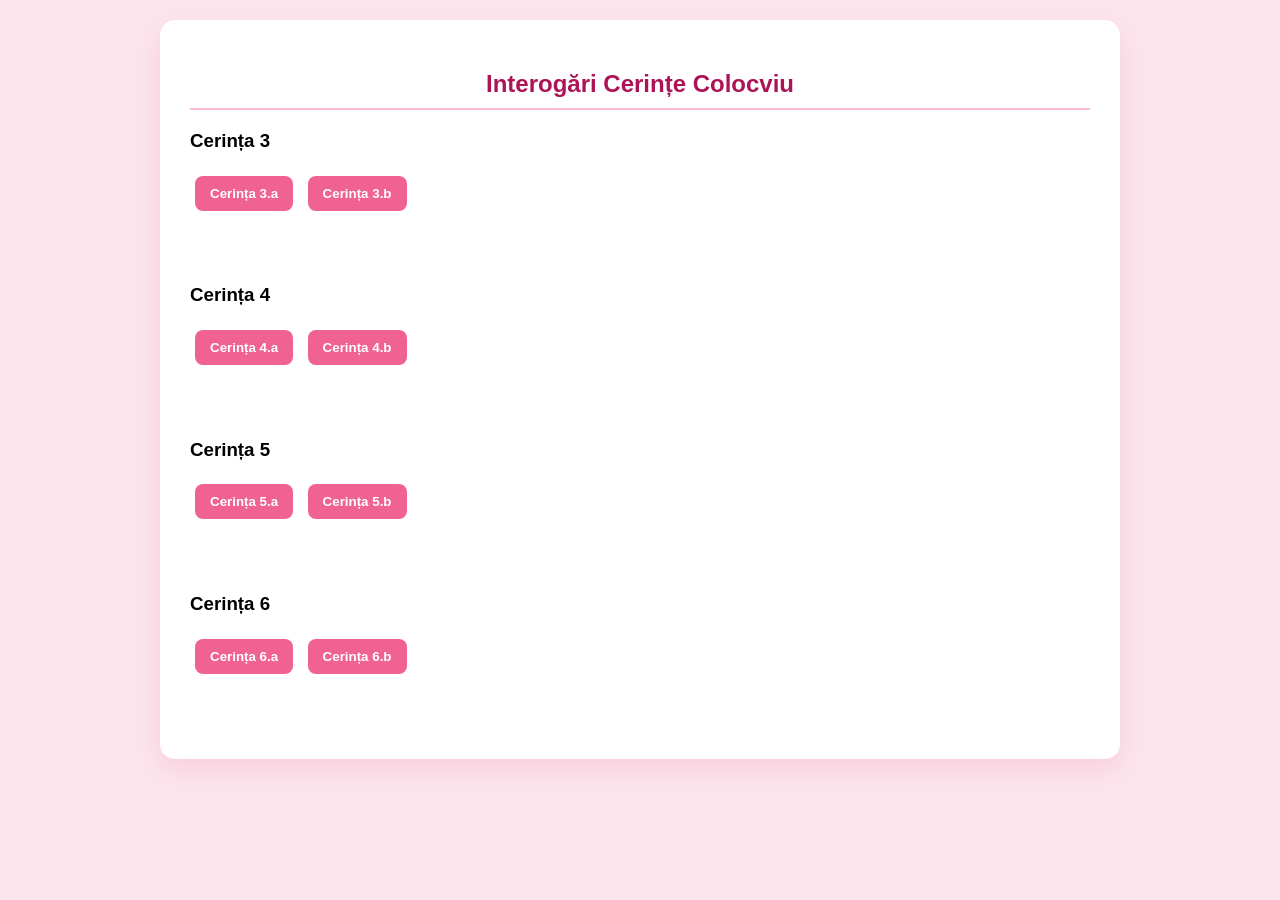
<file: src/main/resources/static/index.html>
<!DOCTYPE html>
<html lang="ro">
<head>
    <meta charset="UTF-8">
    <title>Simulări Examen Auto - Cerințe</title>
    <link rel="stylesheet" href="style.css">
    <script src="script.js" defer></script>
</head>
<body>

<div class="card">
    <h2>Interogări Cerințe Colocviu</h2>

    <div class="section">
        <h3>Cerința 3</h3>
        <div class="button-group">
            <button onclick="callAPI('3a', 'rez3a')">Cerința 3.a</button>
            <button onclick="callAPI('3b', 'rez3b')">Cerința 3.b</button>
        </div>
        <table id="rez3a"></table>
        <table id="rez3b"></table>
    </div>

    <div class="section">
        <h3>Cerința 4</h3>
        <div class="button-group">
            <button onclick="callAPI('4a', 'rez4a')">Cerința 4.a</button>
            <button onclick="callAPI('4b', 'rez4b')">Cerința 4.b</button>
        </div>
        <table id="rez4a"></table>
        <table id="rez4b"></table>
    </div>

    <div class="section">
        <h3>Cerința 5</h3>
        <div class="button-group">
            <button onclick="callAPI('5a', 'rez5a')">Cerința 5.a</button>
            <button onclick="callAPI('5b', 'rez5b')">Cerința 5.b</button>
        </div>
        <table id="rez5a"></table>
        <table id="rez5b"></table>
    </div>

    <div class="section">
        <h3>Cerința 6</h3>
        <div class="button-group">
            <button onclick="callAPI('6a', 'rez6a')">Cerința 6.a</button>
            <button onclick="callAPI('6b', 'rez6b')">Cerința 6.b</button>
        </div>
        <table id="rez6a"></table>
        <table id="rez6b"></table>
    </div>
</div>

</body>
</html>
</file>
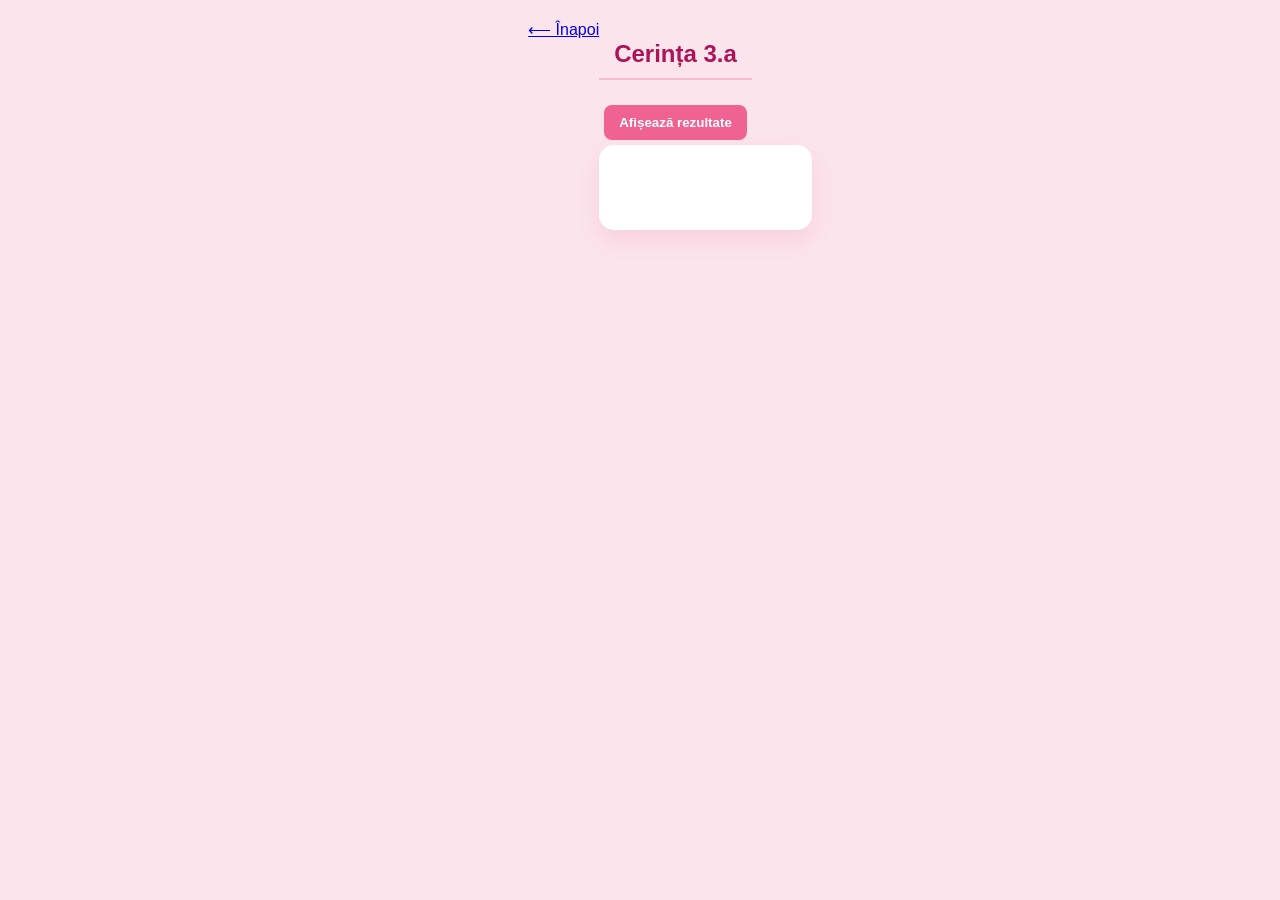
<file: src/main/resources/static/cerinta3a.html>
<!DOCTYPE html>
<html lang="ro">
<head>
    <meta charset="UTF-8">
    <title>Cerința 3.a</title>
    <link rel="stylesheet" href="style.css">
    <script src="script.js"></script>
</head>

<body>

<nav class="navbar">
    <a href="index.html">⟵ Înapoi</a>
</nav>

<div class="container mt-4">
    <h2>Cerința 3.a</h2>

    <button class="btn-rose" onclick="callAPI('cerinte/3a','rez')">Afișează rezultate</button>

    <div class="card p-3 mt-3">
        <table>
            <tbody id="rez"></tbody>
        </table>
    </div>
</div>

</body>
</html>
</file>
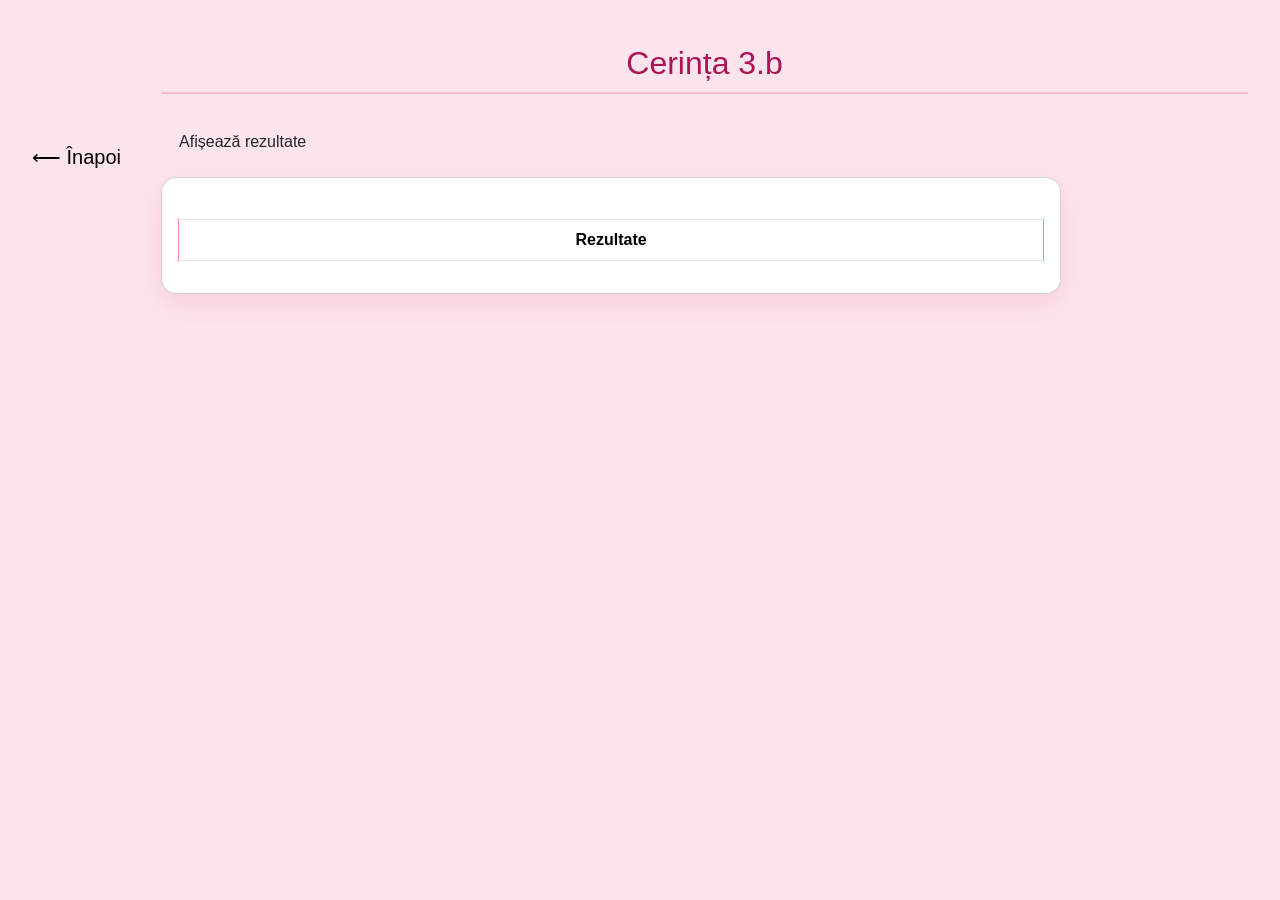
<file: src/main/resources/static/cerinta3b.html>
<!DOCTYPE html> <html lang="ro">
<head>
    <meta charset="UTF-8">
    <title>Cerința 3.b</title>
    <link rel="stylesheet" href="https://cdn.jsdelivr.net/npm/bootstrap@5.3.0/dist/css/bootstrap.min.css">
    <link rel="stylesheet" href="style.css">
    <script src="script.js"></script>
</head>
<body>
<nav class="navbar navbar-expand-lg">
    <div class="container-fluid">
        <a class="navbar-brand" href="index.html">⟵ Înapoi</a>
    </div>

</nav>
<div class="container mt-4">
    <h2 class="text-center mb-4">Cerința 3.b</h2>
    <button class="btn btn-rose mb-3" onclick="callAPI('cerinte/3b', 'results')">Afișează rezultate</button>
    <div class="card p-3">
        <table class="table table-bordered"> <thead><tr><th colspan="5" class="text-center">Rezultate</th></tr></thead>
            <tbody id="results"></tbody>
        </table>
    </div>
</div>
</body>
</html>
</file>
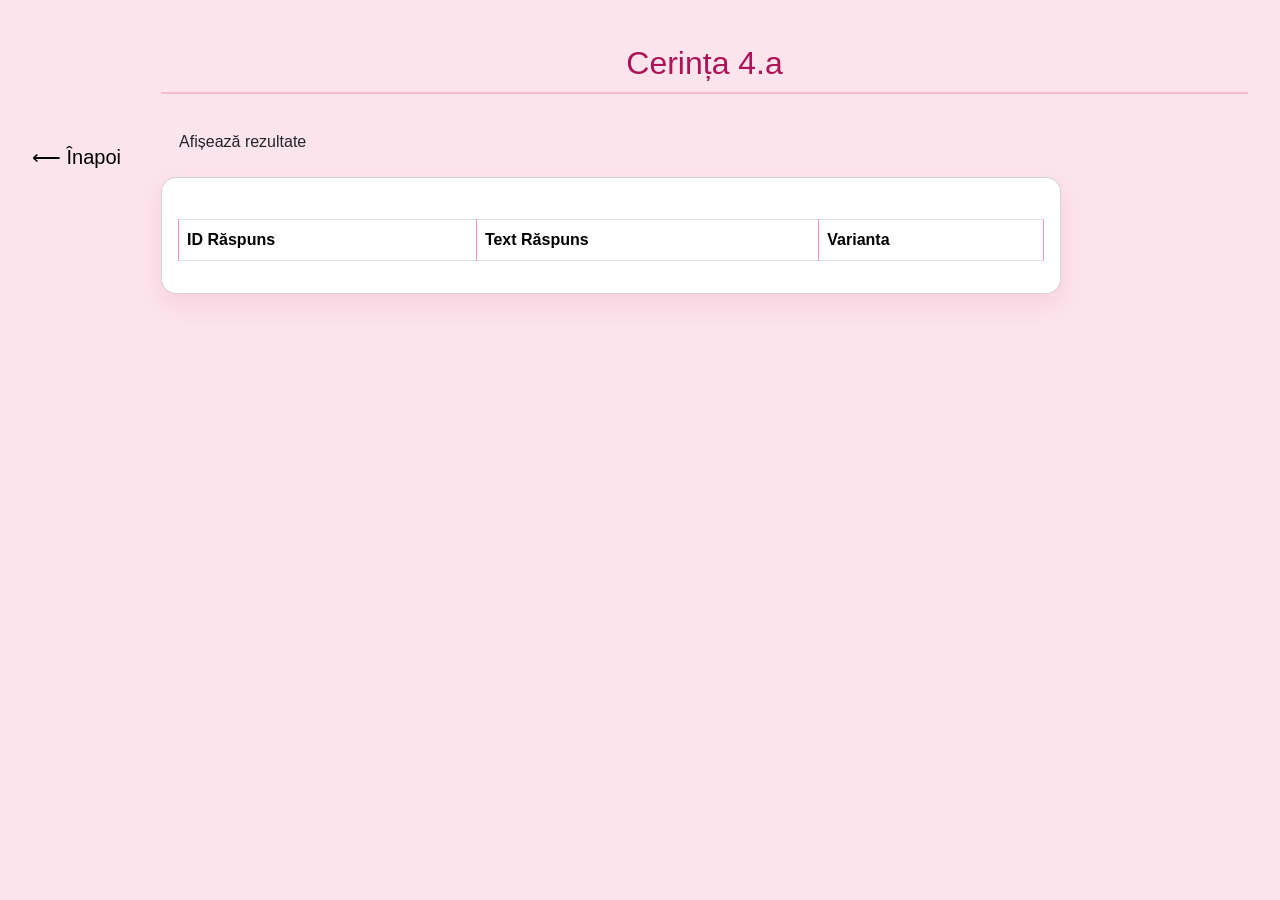
<file: src/main/resources/static/cerinta4a.html>
<!DOCTYPE html>
<html lang="ro">
<head>
    <meta charset="UTF-8">
    <title>Cerința 4.a</title>
    <link rel="stylesheet" href="https://cdn.jsdelivr.net/npm/bootstrap@5.3.0/dist/css/bootstrap.min.css">
    <link rel="stylesheet" href="style.css">
    <script src="script.js"></script>
</head>
<body>

<nav class="navbar navbar-expand-lg">
    <div class="container-fluid">
        <a class="navbar-brand" href="index.html">⟵ Înapoi</a>
    </div>
</nav>

<div class="container mt-4">
    <h2 class="text-center mb-4">Cerința 4.a</h2>

    <button class="btn btn-rose mb-3" onclick="callAPI('cerinte/4a', 'results')">Afișează rezultate</button>

    <div class="card p-3">
        <table class="table table-bordered">
            <thead>
            <tr><th>ID Răspuns</th><th>Text Răspuns</th><th>Varianta</th></tr>
            </thead>
            <tbody id="results"></tbody>
        </table>
    </div>
</div>

</body>
</html>
</file>
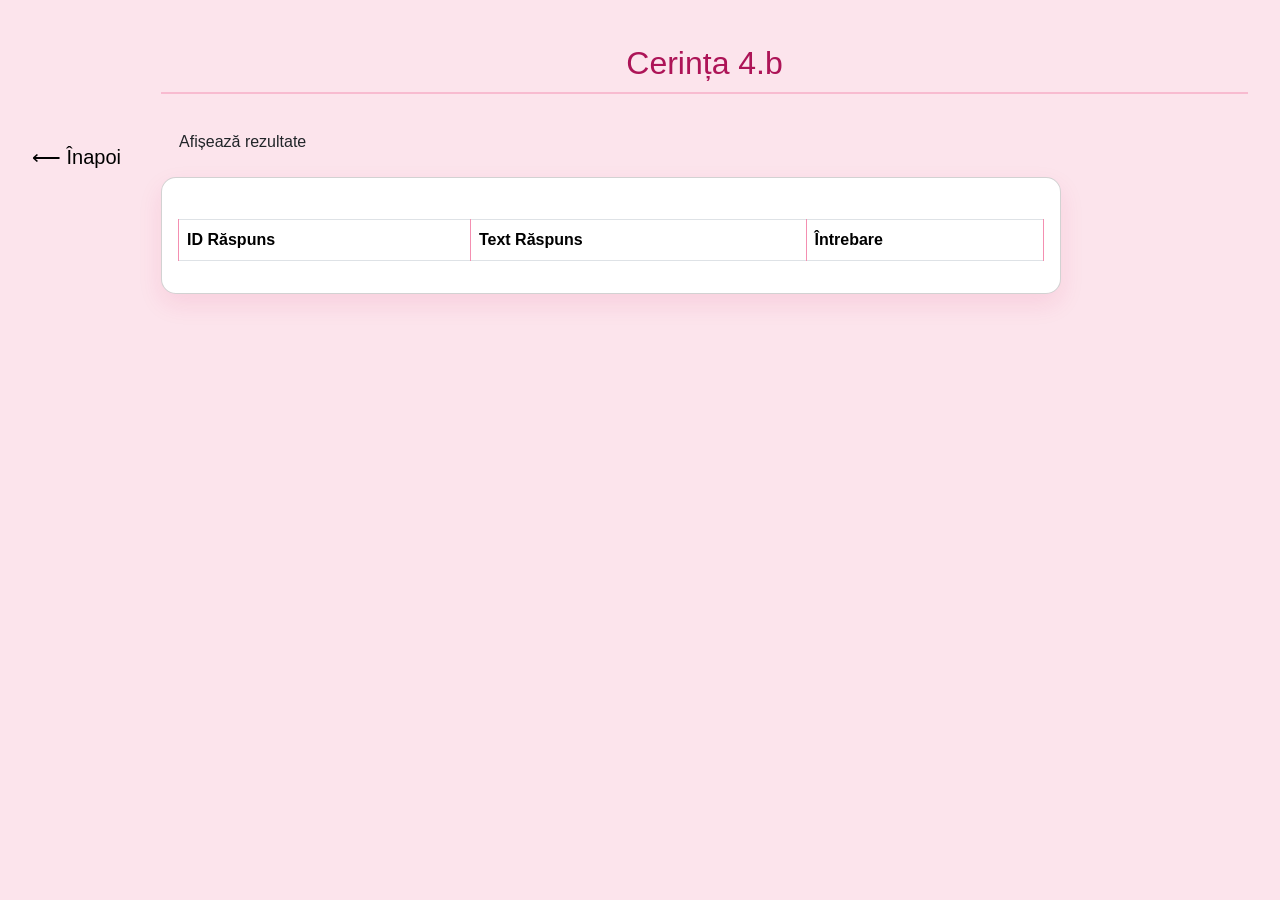
<file: src/main/resources/static/cerinta4b.html>
<!DOCTYPE html>
<html lang="ro">
<head>
    <meta charset="UTF-8">
    <title>Cerința 4.b</title>
    <link rel="stylesheet" href="https://cdn.jsdelivr.net/npm/bootstrap@5.3.0/dist/css/bootstrap.min.css">
    <link rel="stylesheet" href="style.css">
    <script src="script.js"></script>
</head>
<body>

<nav class="navbar navbar-expand-lg">
    <div class="container-fluid">
        <a class="navbar-brand" href="index.html">⟵ Înapoi</a>
    </div>
</nav>

<div class="container mt-4">
    <h2 class="text-center mb-4">Cerința 4.b</h2>

    <button class="btn btn-rose mb-3" onclick="callAPI('cerinte/4b', 'results')">Afișează rezultate</button>

    <div class="card p-3">
        <table class="table table-bordered">
            <thead>
            <tr><th>ID Răspuns</th><th>Text Răspuns</th><th>Întrebare</th></tr>
            </thead>
            <tbody id="results"></tbody>
        </table>
    </div>
</div>

</body>
</html>
</file>
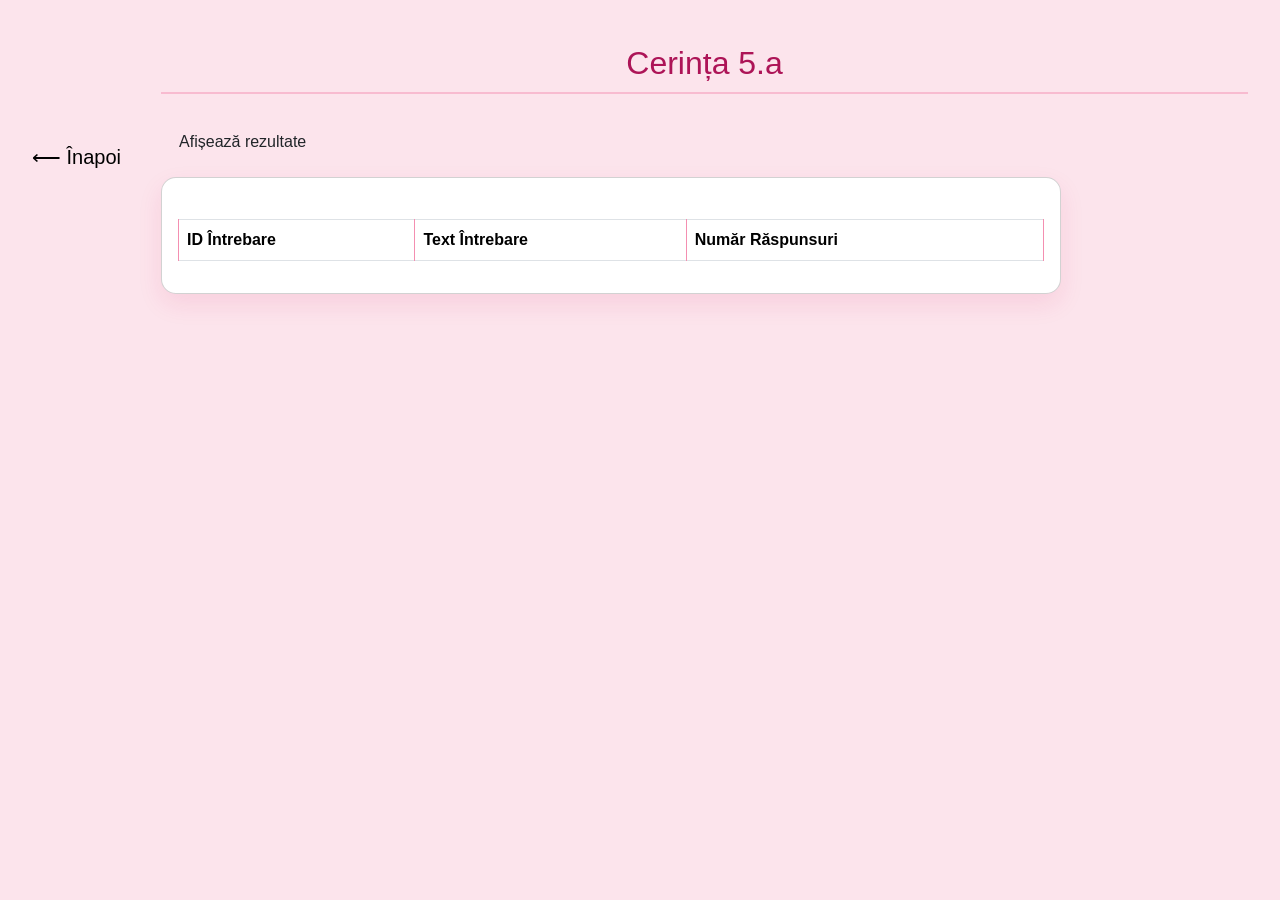
<file: src/main/resources/static/cerinta5a.html>
<!DOCTYPE html>
<html lang="ro">
<head>
    <meta charset="UTF-8">
    <title>Cerința 5.a</title>
    <link rel="stylesheet" href="https://cdn.jsdelivr.net/npm/bootstrap@5.3.0/dist/css/bootstrap.min.css">
    <link rel="stylesheet" href="style.css">
    <script src="script.js"></script>
</head>
<body>

<nav class="navbar navbar-expand-lg">
    <div class="container-fluid">
        <a class="navbar-brand" href="index.html">⟵ Înapoi</a>
    </div>
</nav>

<div class="container mt-4">
    <h2 class="text-center mb-4">Cerința 5.a</h2>

    <button class="btn btn-rose mb-3" onclick="callAPI('cerinte/5a', 'results')">Afișează rezultate</button>

    <div class="card p-3">
        <table class="table table-bordered">
            <thead>
            <tr><th>ID Întrebare</th><th>Text Întrebare</th><th>Număr Răspunsuri</th></tr>
            </thead>
            <tbody id="results"></tbody>
        </table>
    </div>
</div>

</body>
</html>
</file>
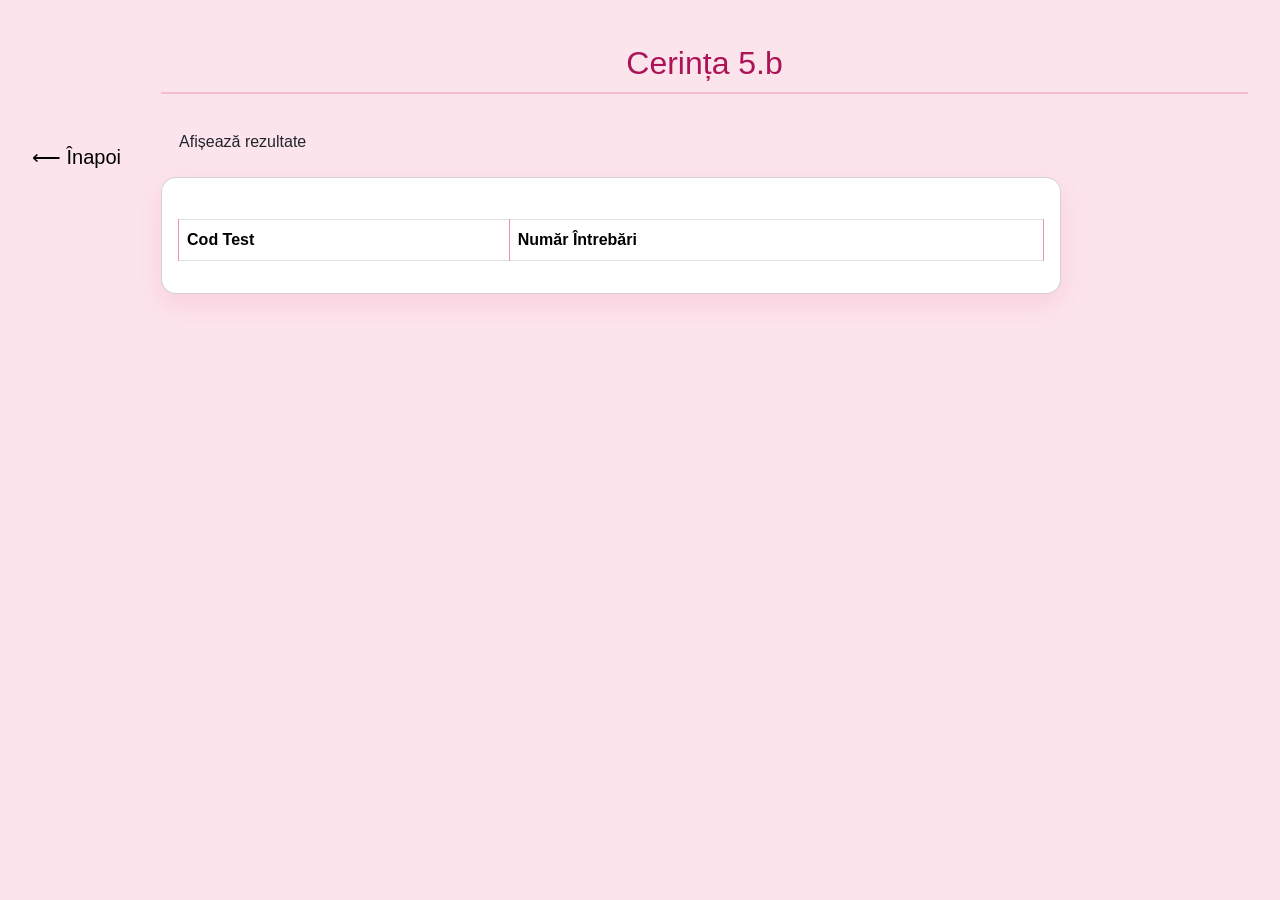
<file: src/main/resources/static/cerinta5b.html>
<!DOCTYPE html>
<html lang="ro">
<head>
    <meta charset="UTF-8">
    <title>Cerința 5.b</title>
    <link rel="stylesheet" href="https://cdn.jsdelivr.net/npm/bootstrap@5.3.0/dist/css/bootstrap.min.css">
    <link rel="stylesheet" href="style.css">
    <script src="script.js"></script>
</head>
<body>

<nav class="navbar navbar-expand-lg">
    <div class="container-fluid">
        <a class="navbar-brand" href="index.html">⟵ Înapoi</a>
    </div>
</nav>

<div class="container mt-4">
    <h2 class="text-center mb-4">Cerința 5.b</h2>

    <button class="btn btn-rose mb-3" onclick="callAPI('cerinte/5b', 'results')">Afișează rezultate</button>

    <div class="card p-3">
        <table class="table table-bordered">
            <thead>
            <tr><th>Cod Test</th><th>Număr Întrebări</th></tr>
            </thead>
            <tbody id="results"></tbody>
        </table>
    </div>
</div>

</body>
</html>
</file>
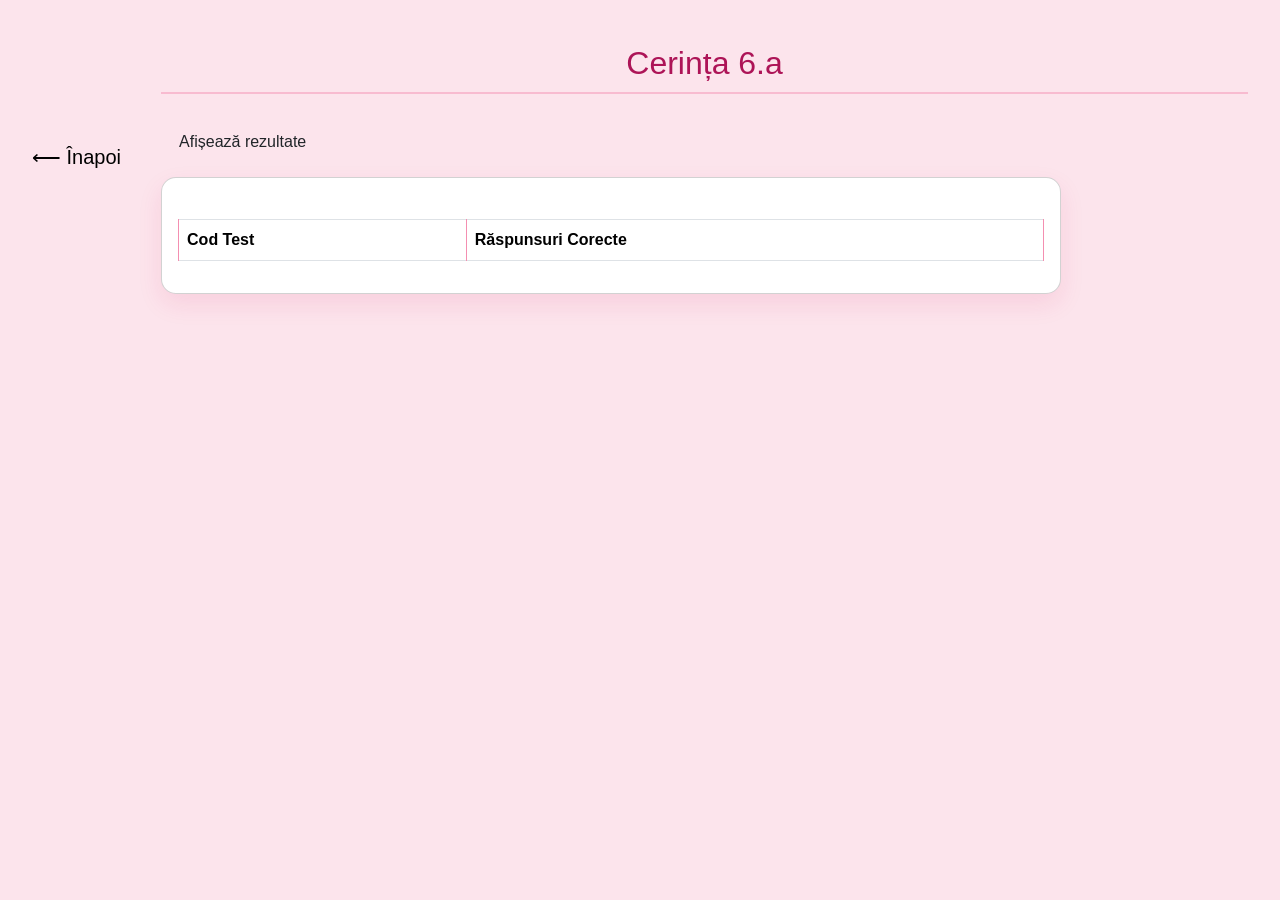
<file: src/main/resources/static/cerinta6a.html>
<!DOCTYPE html>
<html lang="ro">
<head>
    <meta charset="UTF-8">
    <title>Cerința 6.a</title>
    <link rel="stylesheet" href="https://cdn.jsdelivr.net/npm/bootstrap@5.3.0/dist/css/bootstrap.min.css">
    <link rel="stylesheet" href="style.css">
    <script src="script.js"></script>
</head>
<body>

<nav class="navbar navbar-expand-lg">
    <div class="container-fluid">
        <a class="navbar-brand" href="index.html">⟵ Înapoi</a>
    </div>
</nav>

<div class="container mt-4">
    <h2 class="text-center mb-4">Cerința 6.a</h2>

    <button class="btn btn-rose mb-3" onclick="callAPI('cerinte/6a', 'results')">Afișează rezultate</button>

    <div class="card p-3">
        <table class="table table-bordered">
            <thead>
            <tr><th>Cod Test</th><th>Răspunsuri Corecte</th></tr>
            </thead>
            <tbody id="results"></tbody>
        </table>
    </div>
</div>

</body>
</html>
</file>
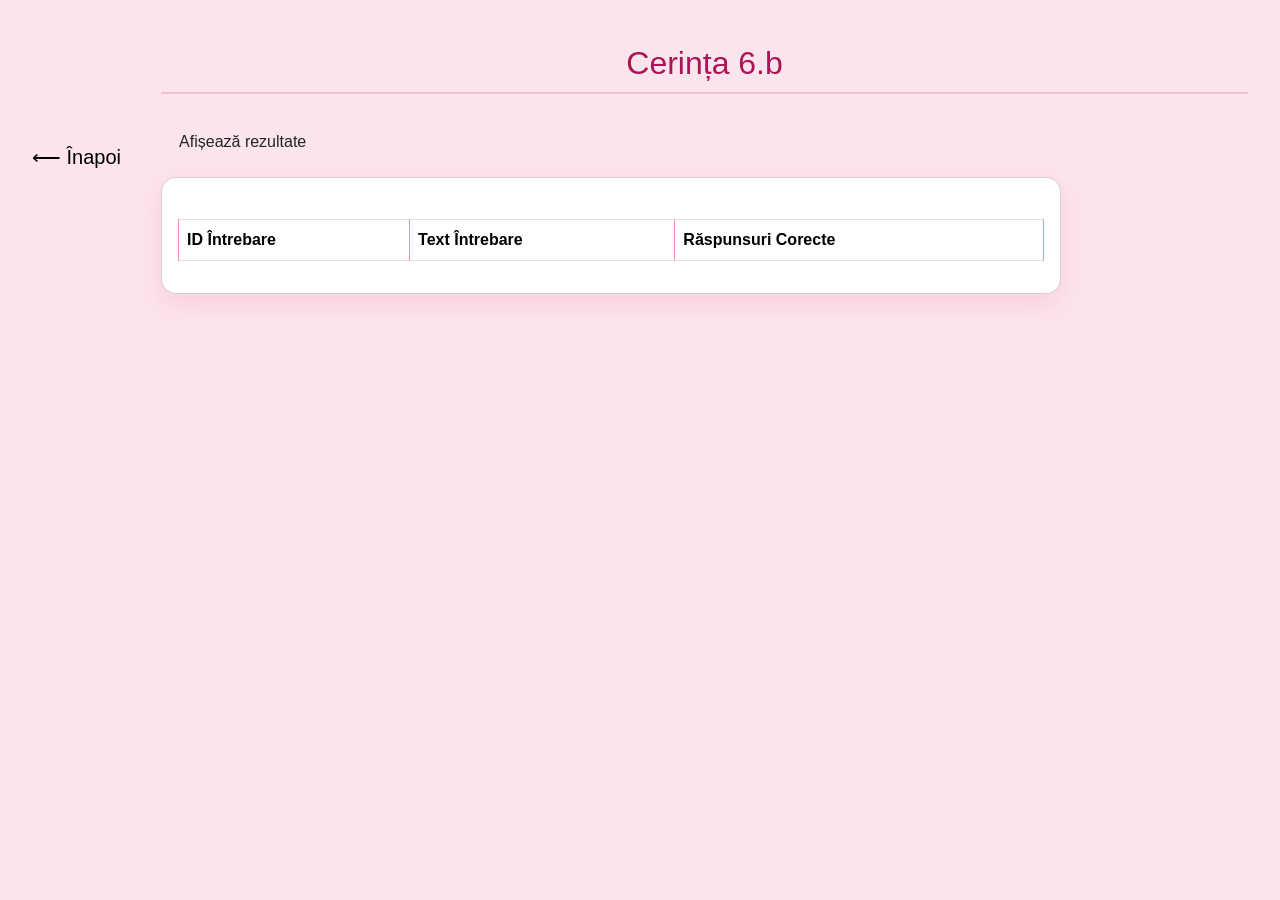
<file: src/main/resources/static/cerinta6b.html>
<!DOCTYPE html>
<html lang="ro">
<head>
    <meta charset="UTF-8">
    <title>Cerința 6.b</title>
    <link rel="stylesheet" href="https://cdn.jsdelivr.net/npm/bootstrap@5.3.0/dist/css/bootstrap.min.css">
    <link rel="stylesheet" href="style.css">
    <script src="script.js"></script>
</head>
<body>

<nav class="navbar navbar-expand-lg">
    <div class="container-fluid">
        <a class="navbar-brand" href="index.html">⟵ Înapoi</a>
    </div>
</nav>

<div class="container mt-4">
    <h2 class="text-center mb-4">Cerința 6.b</h2>

    <button class="btn btn-rose mb-3" onclick="callAPI('cerinte/6b', 'results')">Afișează rezultate</button>

    <div class="card p-3">
        <table class="table table-bordered">
            <thead>
            <tr><th>ID Întrebare</th><th>Text Întrebare</th><th>Răspunsuri Corecte</th></tr>
            </thead>
            <tbody id="results"></tbody>
        </table>
    </div>
</div>

</body>
</html>
</file>
<file: src/main/resources/static/style.css>
body {
    background-color: #fce4ec;
    font-family: 'Segoe UI', sans-serif;
    margin: 0; padding: 20px;
    display: flex; justify-content: center;
}
.card {
    background: white; padding: 30px; border-radius: 15px;
    box-shadow: 0 10px 25px rgba(216, 27, 96, 0.1);
    width: 100%; max-width: 900px;
}
h2 { color: #ad1457; text-align: center; border-bottom: 2px solid #f8bbd0; padding-bottom: 10px; }
button {
    background-color: #f06292; color: white; border: none;
    padding: 10px 15px; margin: 5px; border-radius: 8px;
    font-weight: bold; cursor: pointer; transition: 0.3s;
}
button:hover { background-color: #d81b60; }
table { width: 100%; border-collapse: collapse; margin-top: 25px; }
th { background-color: #f8bbd0; color: #880e4f; padding: 12px; border: 1px solid #f48fb1; }
td { padding: 10px; border: 1px solid #fce4ec; text-align: center; color: #444; }
tr:nth-child(even) { background-color: #fff1f5; }
</file>
